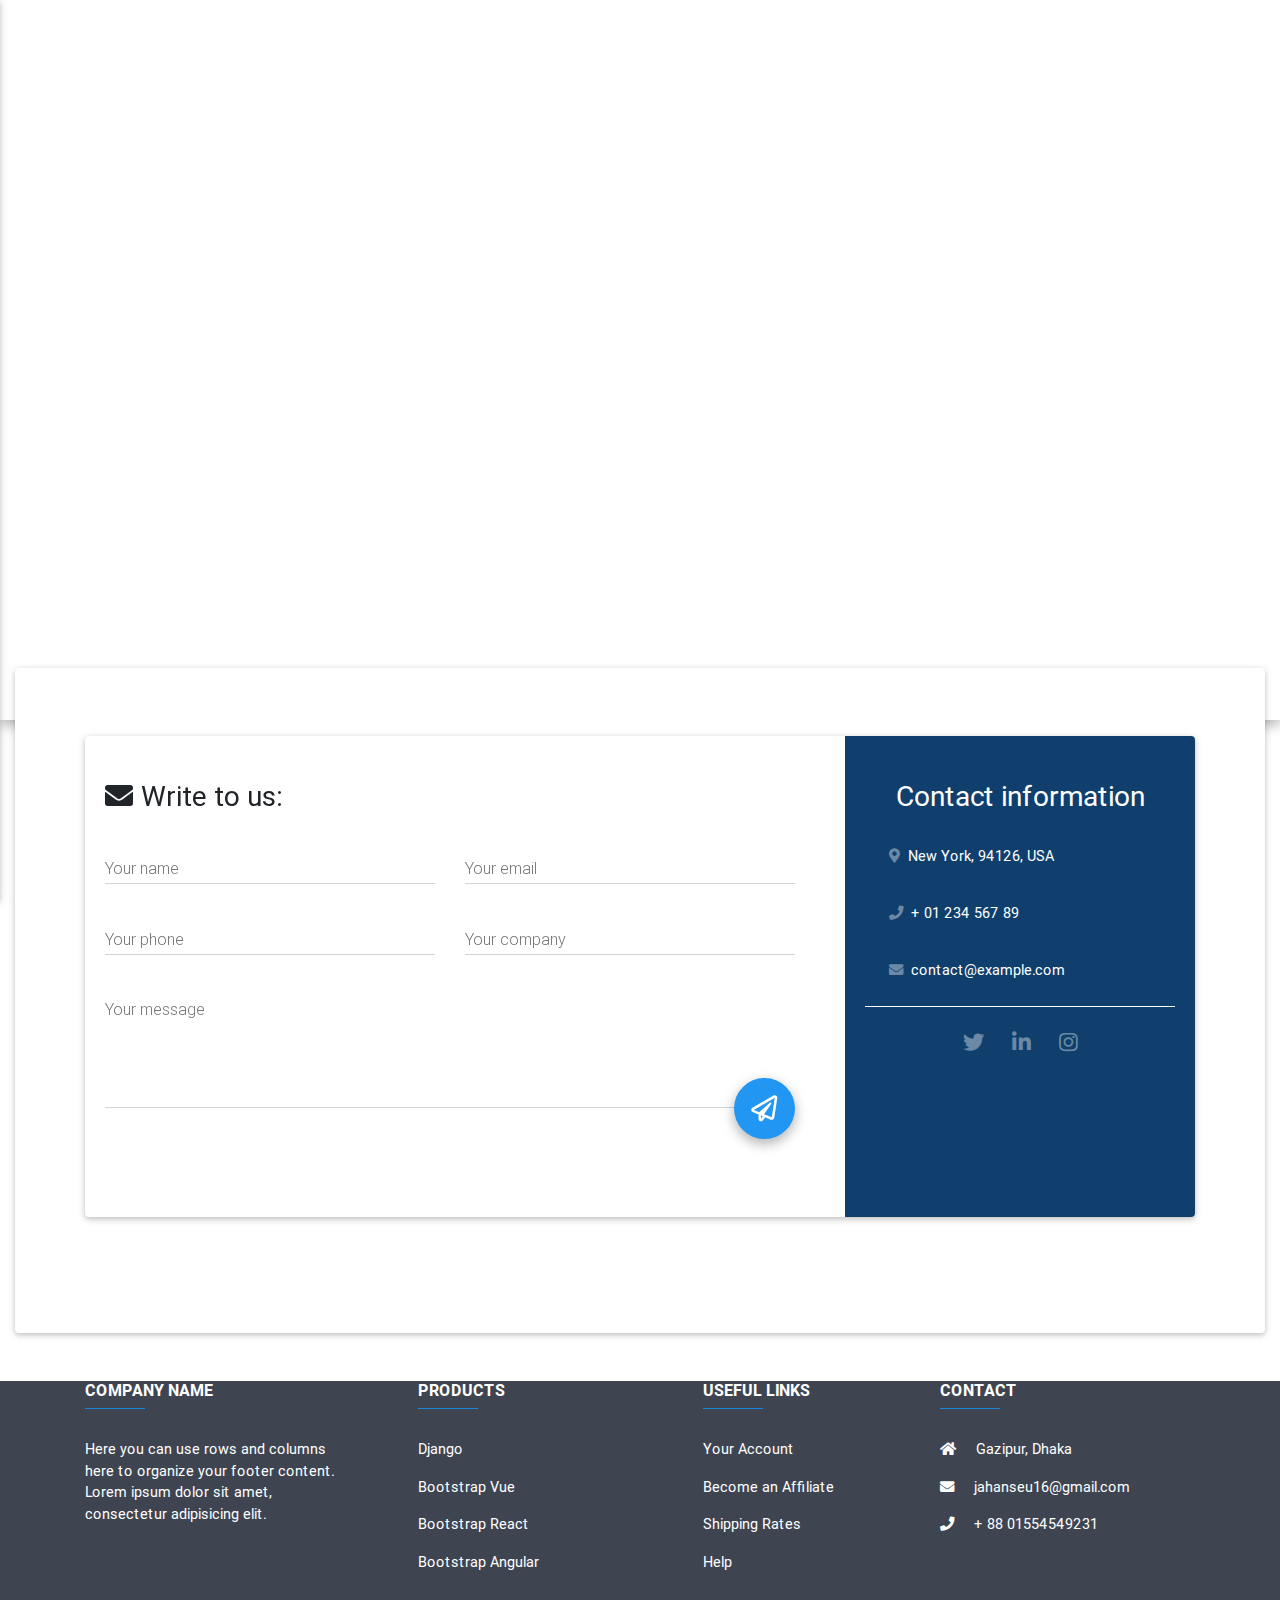
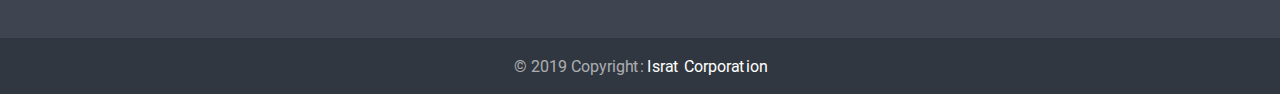
<file: e-commerce-master/contact.html>
<!DOCTYPE html>
<html lang="en">

<head>
  <meta charset="UTF-8">
  <meta name="viewport" content="width=device-width, initial-scale=1, shrink-to-fit=no">
  <meta http-equiv="x-ua-compatible" content="ie=edge">

  <title>E-Commerce</title>

  <!-- Font Awesome -->
 <link rel="stylesheet" href="https://use.fontawesome.com/releases/v5.7.0/css/all.css">

  <!-- Bootstrap core CSS -->
  <link href="css/bootstrap.min.css" rel="stylesheet">

  <!-- Material Design Bootstrap -->
  <link href="css/mdb.min.css" rel="stylesheet">
  <style>

    .map-container{
overflow:hidden;
padding-bottom:56.25%;
position:relative;
height:0;
}
.map-container iframe{
left:0;
top:0;
height:100%;
width:100%;
position:absolute;
}
</style>
</head>

<body class="hidden-sn white-skin animated">

  <!--Navigation-->
  <header>
    <!-- Sidebar navigation -->
    <ul id="slide-out" class="side-nav custom-scrollbar">
      <!-- Logo -->
      <li>
        <div class="logo-wrapper waves-light">
          <a href="#"></a>
        </div>
      </li>
      <!--/. Logo -->
      <!--Social-->
      <li>
        <ul class="social">
          <li><a class="fb-ic"><i class="fab fa-facebook-f"> </i></a></li>
          <li><a class="pin-ic"><i class="fab fa-pinterest"> </i></a></li>
          <li><a class="gplus-ic"><i class="fab fa-google-plus-g"> </i></a></li>
          <li><a class="tw-ic"><i class="fab fa-twitter"> </i></a></li>
        </ul>
      </li>
      <!--/Social-->
      <!--Search Form-->
      <li>
        <form class="search-form" role="search">
          <div class="form-group md-form mt-0 pt-1 waves-light">
            <input type="text" class="form-control" placeholder="Search">
          </div>
        </form>
      </li>
      <!--/.Search Form-->
      <!-- Side navigation links -->
            <li>
                <ul class="collapsible collapsible-accordion">
                    <li>
                        <a class="collapsible-header waves-effect arrow-r">
                            <i class="fas fa-shopping-cart"></i> Cart page
                            <i class="fas fa-angle-down rotate-icon"></i>
                        </a>
                        <div class="collapsible-body">
                            <ul>
                                <li>
                                    <a href="cart-v2.html" class="waves-effect">Cart V.1</a>
                                </li>
                                
                            </ul>
                        </div>
                    </li>
                    <li>
                        <a class="collapsible-header waves-effect arrow-r">
                            <i class="far fa-hand-pointer"></i> Category page
                            <i class="fas fa-angle-down rotate-icon"></i>
                        </a>
                        <div class="collapsible-body">
                            <ul>
                                <li>
                                    <a href="category-v1.html" class="waves-effect">Category V.1</a>
                                </li>
                                
                            </ul>
                        </div>
                    </li>

                    
                    <li>
                        <a class="collapsible-header waves-effect arrow-r">
                            <i class="fas fa-camera-retro"></i> Product page
                            <i class="fas fa-angle-down rotate-icon"></i>
                        </a>
                        <div class="collapsible-body">
                            <ul>
                                <li>
                                    <a href="product-v2.html" class="waves-effect">Product V.1</a>
                                </li>
                                
                            </ul>
                        </div>
                    </li>
                    <li>
                        <a href="contact.html" class="collapsible-header waves-effect">
                            <i class="fas fa-envelope"></i> Contact</a>
                    </li>

                </ul>
            </li>
            <!--/. Side navigation links -->
    <!-- Navbar -->
    <nav class="navbar fixed-top navbar-expand-lg navbar-light scrolling-navbar white">
      <div class="container">
        <!-- SideNav slide-out button -->
        <div class="float-left mr-2">
          <a href="#" data-activates="slide-out" class="button-collapse"><i class="fas fa-bars"></i></a>
        </div>
        <a class="navbar-brand font-weight-bold" href="index.html"><strong>SHOP</strong></a>
        <button class="navbar-toggler" type="button" data-toggle="collapse" data-target="#navbarSupportedContent-4"
          aria-controls="navbarSupportedContent-4" aria-expanded="false" aria-label="Toggle navigation">
          <span class="navbar-toggler-icon"></span>
        </button>
        <div class="collapse navbar-collapse" id="navbarSupportedContent-4">
          <ul class="navbar-nav ml-auto">
            <li class="nav-item ">
              <a class="nav-link dark-grey-text font-weight-bold" href="#" data-toggle="modal" data-target="#cart-modal-ex"><span
                  class="badge danger-color">4</span> <i class="fas fa-shopping-cart blue-text" aria-hidden="true"></i>
                <span class="clearfix d-none d-sm-inline-block">Cart</span></a>
            </li>
            <li class="nav-item ml-3">
              <a class="nav-link waves-effect waves-light dark-grey-text font-weight-bold" href="#"><i class="fas fa-cog blue-text"></i>
                Settings</a>
            </li>
            <li class="nav-item dropdown ml-3">
              <a class="nav-link dropdown-toggle waves-effect waves-light dark-grey-text font-weight-bold" id="navbarDropdownMenuLink-4"
                data-toggle="dropdown" aria-haspopup="true" aria-expanded="false"><i class="fas fa-user blue-text"></i>
                Profile </a>
              <div class="dropdown-menu dropdown-menu-right dropdown-cyan" aria-labelledby="navbarDropdownMenuLink-4">
                <a class="dropdown-item waves-effect waves-light" href="#">My account</a>
                <a class="dropdown-item waves-effect waves-light" href="#">Log out</a>
              </div>
            </li>
          </ul>
        </div>
      </div>
    </nav>
    <!-- /.Navbar -->

  </header>
  <!-- /.Navigation -->

  <section>
      <!--Google map-->
      <div id="map-container" class="z-depth-1-half map-container" style="height: 500px">
        <iframe src="https://maps.google.com/maps?q=manhatan&t=&z=13&ie=UTF8&iwloc=&output=embed" frameborder="0" style="border:0"
          allowfullscreen></iframe>
      </div>
  </section>

  <!--Main Layout-->
  <main>

    <div class="container-fluid mb-5">

      <!--Grid row-->
      <div class="row" style="margin-top: -140px;">

        <!--Grid column-->
        <div class="col-md-12">
          <div class="card pb-5">
            <div class="card-body">

              <div class="container">

                <!-- Section: Contact v.3 -->
                <section class="contact-section my-5">

                  <!-- Form with header -->
                  <div class="card">

                    <!-- Grid row -->
                    <div class="row">

                      <!-- Grid column -->
                      <div class="col-lg-8">

                        <div class="card-body form">

                          <!-- Header -->
                          <h3 class="mt-4"><i class="fas fa-envelope pr-2"></i>Write to us:</h3>

                          <!-- Grid row -->
                          <div class="row">

                            <!-- Grid column -->
                            <div class="col-md-6">
                              <div class="md-form mb-0">
                                <input type="text" id="form-contact-name" class="form-control">
                                <label for="form-contact-name" class="">Your name</label>
                              </div>
                            </div>
                            <!-- Grid column -->

                            <!-- Grid column -->
                            <div class="col-md-6">
                              <div class="md-form mb-0">
                                <input type="text" id="form-contact-email" class="form-control">
                                <label for="form-contact-email" class="">Your email</label>
                              </div>
                            </div>
                            <!-- Grid column -->

                          </div>
                          <!-- Grid row -->

                          <!-- Grid row -->
                          <div class="row">

                            <!-- Grid column -->
                            <div class="col-md-6">
                              <div class="md-form mb-0">
                                <input type="text" id="form-contact-phone" class="form-control">
                                <label for="form-contact-phone" class="">Your phone</label>
                              </div>
                            </div>
                            <!-- Grid column -->

                            <!-- Grid column -->
                            <div class="col-md-6">
                              <div class="md-form mb-0">
                                <input type="text" id="form-contact-company" class="form-control">
                                <label for="form-contact-company" class="">Your company</label>
                              </div>
                            </div>
                            <!-- Grid column -->

                          </div>
                          <!-- Grid row -->

                          <!-- Grid row -->
                          <div class="row">

                            <!-- Grid column -->
                            <div class="col-md-12">
                              <div class="md-form mb-0">
                                <textarea type="text" id="form-contact-message" class="form-control md-textarea" rows="3"></textarea>
                                <label for="form-contact-message">Your message</label>
                                <a class="btn-floating btn-lg blue">
                                  <i class="far fa-paper-plane"></i>
                                </a>
                              </div>
                            </div>
                            <!-- Grid column -->

                          </div>
                          <!-- Grid row -->

                        </div>

                      </div>
                      <!-- Grid column -->

                      <!-- Grid column -->
                      <div class="col-lg-4">

                        <div class="card-body contact text-center h-100 white-text">

                          <h3 class="my-4 pb-2">Contact information</h3>
                          <ul class="text-lg-left list-unstyled ml-4">
                            <li>
                              <p><i class="fas fa-map-marker-alt pr-2 mb-4"></i>New York, 94126, USA</p>
                            </li>
                            <li>
                              <p><i class="fas fa-phone pr-2 mb-4"></i>+ 01 234 567 89</p>
                            </li>
                            <li>
                              <p><i class="fas fa-envelope pr-2"></i>contact@example.com</p>
                            </li>
                          </ul>
                          <hr class="hr-light my-4">
                          <ul class="list-inline text-center list-unstyled">
                            <li class="list-inline-item">
                              <a class="p-2 fa-lg tw-ic">
                                <i class="fab fa-twitter"></i>
                              </a>
                            </li>
                            <li class="list-inline-item">
                              <a class="p-2 fa-lg li-ic">
                                <i class="fab fa-linkedin-in"> </i>
                              </a>
                            </li>
                            <li class="list-inline-item">
                              <a class="p-2 fa-lg ins-ic">
                                <i class="fab fa-instagram"> </i>
                              </a>
                            </li>
                          </ul>

                        </div>

                      </div>
                      <!-- Grid column -->

                    </div>
                    <!-- Grid row -->

                  </div>
                  <!-- Form with header -->

                </section>
                <!-- Section: Contact v.3 -->

              </div>

            </div>
          </div>
        </div>
        <!--Grid column-->

      </div>
      <!--Grid row-->

    </div>

  </main>
  <!--Main Layout-->


  <!--Footer-->
  <footer class="page-footer text-center text-md-left stylish-color-dark pt-0">

      <!--Footer Links-->
        <div class="container mt-5 mb-4 text-center text-md-left">
            <div class="row mt-3">

                <!--First column-->
                <div class="col-md-3 col-lg-4 col-xl-3 mb-4">
                    <h6 class="text-uppercase font-weight-bold">
                        <strong>Company name</strong>
                    </h6>
                    <hr class="blue mb-4 mt-0 d-inline-block mx-auto" style="width: 60px;">
                    <p>Here you can use rows and columns here to organize your footer content. Lorem ipsum dolor sit amet, consectetur
                        adipisicing elit.</p>
                </div>
                <!--/.First column-->

                <!--Second column-->
                <div class="col-md-2 col-lg-2 col-xl-2 mx-auto mb-4">
                    <h6 class="text-uppercase font-weight-bold">
                        <strong>Products</strong>
                    </h6>
                    <hr class="blue mb-4 mt-0 d-inline-block mx-auto" style="width: 60px;">
                    <p>
                        <a href="#!">Django</a>
                    </p>
                    <p>
                        <a href="#!">Bootstrap Vue</a>
                    </p>
                    <p>
                        <a href="#!">Bootstrap React</a>
                    </p>
                    <p>
                        <a href="#!">Bootstrap Angular</a>
                    </p>
                </div>
                <!--/.Second column-->

                <!--Third column-->
                <div class="col-md-3 col-lg-2 col-xl-2 mx-auto mb-4">
                    <h6 class="text-uppercase font-weight-bold">
                        <strong>Useful links</strong>
                    </h6>
                    <hr class="blue mb-4 mt-0 d-inline-block mx-auto" style="width: 60px;">
                    <p>
                        <a href="#!">Your Account</a>
                    </p>
                    <p>
                        <a href="#!">Become an Affiliate</a>
                    </p>
                    <p>
                        <a href="#!">Shipping Rates</a>
                    </p>
                    <p>
                        <a href="#!">Help</a>
                    </p>
                </div>
                <!--/.Third column-->

                <!--Fourth column-->
                <div class="col-md-4 col-lg-3 col-xl-3">
                    <h6 class="text-uppercase font-weight-bold">
                        <strong>Contact</strong>
                    </h6>
                    <hr class="blue mb-4 mt-0 d-inline-block mx-auto" style="width: 60px;">
                    <p>
                        <i class="fas fa-home mr-3"></i> Gazipur, Dhaka</p>
                    <p>
                        <i class="fas fa-envelope mr-3"></i> jahanseu16@gmail.com</p>
                    <p>
                        <i class="fas fa-phone mr-3"></i> + 88 01554549231</p>
                    
                </div>
                <!--/.Fourth column-->

            </div>
        </div>
        <!--/.Footer Links-->

        <!-- Copyright-->
        <div class="footer-copyright py-3 text-center">
            <div class="container-fluid">
                © 2019 Copyright: <a href="#" target="_blank"> Israt Corporation </a>
            </div>
        </div>
        <!--/.Copyright -->

  </footer>
  <!--/.Footer-->


  <!-- Cart Modal -->
  <div class="modal fade cart-modal" id="cart-modal-ex" tabindex="-1" role="dialog" aria-labelledby="myModalLabel"
    aria-hidden="true">
    <div class="modal-dialog" role="document">
      <!--Content-->
      <div class="modal-content">
        <!--Header-->
        <div class="modal-header">

          <h4 class="modal-title font-weight-bold dark-grey-text" id="myModalLabel">Your cart</h4>
          <button type="button" class="close" data-dismiss="modal" aria-label="Close">
            <span aria-hidden="true">&times;</span>
          </button>
        </div>
        <!--Body-->
        <div class="modal-body">

          <table class="table table-hover">
            <thead>
              <tr>
                <th>#</th>
                <th>Product name</th>
                <th>Price</th>
                <th>Remove</th>
              </tr>
            </thead>
            <tbody>
              <tr>
                <th scope="row">1</th>
                <td>Product 1</td>
                <td>100৳</td>
                <td><a><i class="fas fa-eraser"></i></a></td>
              </tr>
              <tr>
                <th scope="row">2</th>
                <td>Product 2</td>
                <td>100৳</td>
                <td><a><i class="fas fa-eraser"></i></a></td>
              </tr>
              <tr>
                <th scope="row">3</th>
                <td>Product 3</td>
                <td>100৳</td>
                <td><a><i class="fas fa-eraser"></i></a></td>
              </tr>
              <tr>
                <th scope="row">4</th>
                <td>Product 4</td>
                <td>100৳</td>
                <td><a><i class="fas fa-eraser"></i></a></td>
              </tr>

            </tbody>
          </table>

          <button class="btn btn-primary btn-rounded btn-sm">Checkout</button>

        </div>
        <!--Footer-->
        <div class="modal-footer">
          <button type="button" class="btn btn-grey btn-rounded btn-sm" data-dismiss="modal">Close</button>
        </div>
      </div>
      <!--/.Content-->
    </div>
  </div>
  <!-- /.Cart Modal -->


  <!-- SCRIPTS -->

  <!-- JQuery -->
  <script type="text/javascript" src="js/jquery-3.3.1.min.js"></script>

  <!-- Bootstrap tooltips -->
  <script type="text/javascript" src="js/popper.min.js"></script>

  <!-- Bootstrap core JavaScript -->
  <script type="text/javascript" src="js/bootstrap.min.js"></script>

  <!-- MDB core JavaScript -->
  <script type="text/javascript" src="js/mdb.min.js"></script>

  <script src="https://maps.google.com/maps/api/js"></script>
  <script type="text/javascript">
    /* WOW.js init */
    new WOW().init();

    // MDB Lightbox Init
    $(function () {
      $("#mdb-lightbox-ui").load("mdb-addons/mdb-lightbox-ui.html");
    });

    // Tooltips Initialization
    $(function () {
      $('[data-toggle="tooltip"]').tooltip()
    })

  </script>
  <script>
    // Material Select Initialization
    $(document).ready(function () {
      $('.mdb-select').material_select();
    });

  </script>

  <script>
    // SideNav Initialization
    $(".button-collapse").sideNav();

  </script>
</body>

</html>
</file>
